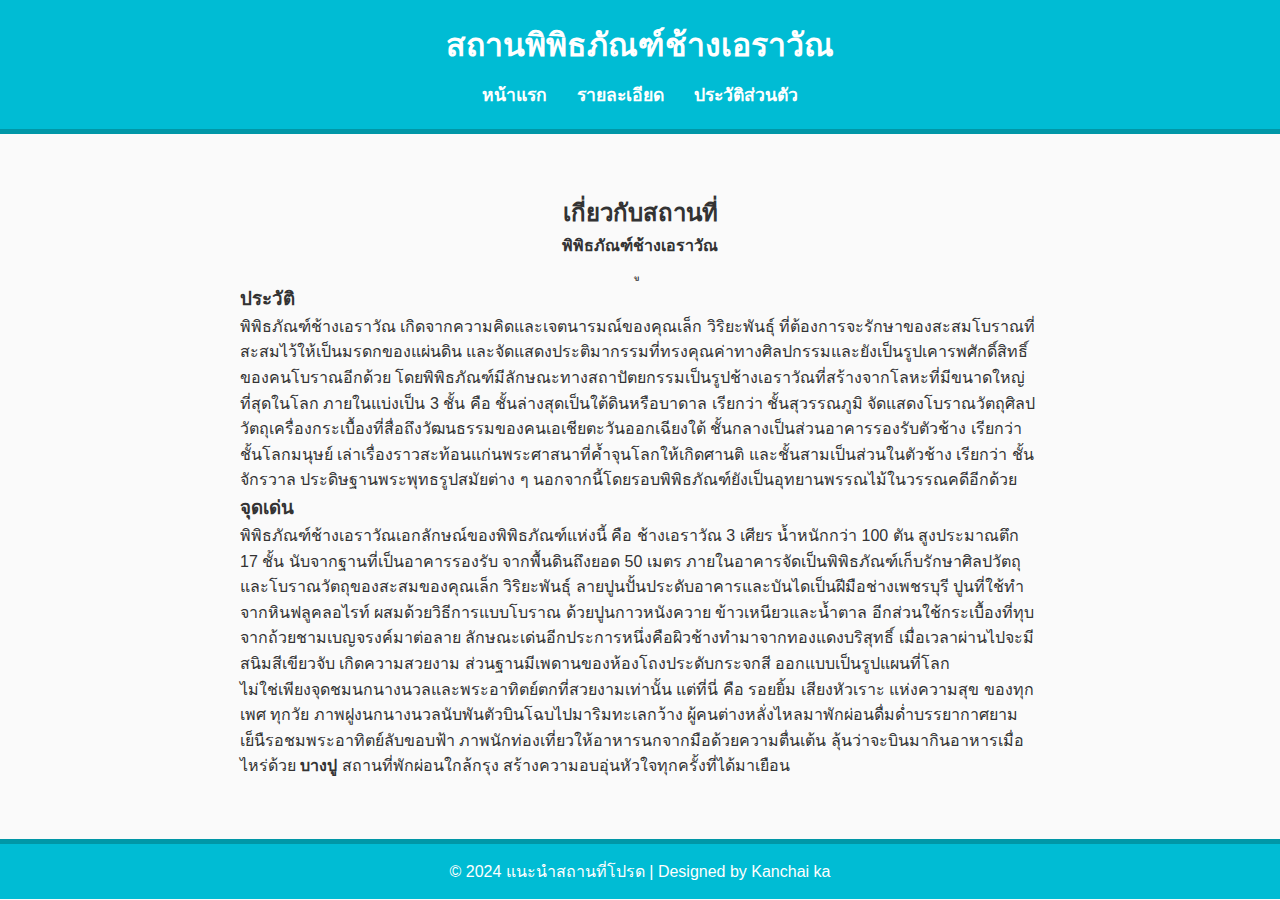
<file: about.html>
<!DOCTYPE html>
<html lang="th">
<head>
    <meta charset="UTF-8">
    <meta name="viewport" content="width=device-width, initial-scale=1.0">
    <title>รายละเอียด - แนะนำสถานที่โปรด</title>
    <link rel="stylesheet" href="styles.css">
</head>
<body>
    <header>
        <div class="container">
            <h2 class="logo">สถานพิพิธภัณฑ์ช้างเอราวัณ            </h2>
            <nav>
                <ul>
                    <li><a href="index.html">หน้าแรก</a></li>
                    <li><a href="about.html">รายละเอียด</a></li>
                    <li><a href="cv.html">ประวัติส่วนตัว</a></li>
                </ul>
            </nav>
        </div>
    </header>
    <main>
        <section class="about">
            <h2>เกี่ยวกับสถานที่</h2>
            <h4 data-test-target="masthead_h1">พิพิธภัณฑ์ช้างเอราวัณ</h4>
            <p>ู</p>
            <div class="about-content">
              <h3>ประวัติ</h3>
                <p>พิพิธภัณฑ์ช้างเอราวัณ เกิดจากความคิดและเจตนารมณ์ของคุณเล็ก วิริยะพันธุ์ ที่ต้องการจะรักษาของสะสมโบราณที่สะสมไว้ให้เป็นมรดกของแผ่นดิน และจัดแสดงประติมากรรมที่ทรงคุณค่าทางศิลปกรรมและยังเป็นรูปเคารพศักดิ์สิทธิ์ของคนโบราณอีกด้วย โดยพิพิธภัณฑ์มีลักษณะทางสถาปัตยกรรมเป็นรูปช้างเอราวัณที่สร้างจากโลหะที่มีขนาดใหญ่ที่สุดในโลก ภายในแบ่งเป็น 3 ชั้น คือ ชั้นล่างสุดเป็นใต้ดินหรือบาดาล เรียกว่า ชั้นสุวรรณภูมิ จัดแสดงโบราณวัตถุศิลปวัตถุเครื่องกระเบื้องที่สื่อถึงวัฒนธรรมของคนเอเชียตะวันออกเฉียงใต้ ชั้นกลางเป็นส่วนอาคารรองรับตัวช้าง เรียกว่า ชั้นโลกมนุษย์ เล่าเรื่องราวสะท้อนแก่นพระศาสนาที่ค้ำจุนโลกให้เกิดศานติ และชั้นสามเป็นส่วนในตัวช้าง เรียกว่า ชั้นจักรวาล ประดิษฐานพระพุทธรูปสมัยต่าง ๆ นอกจากนี้โดยรอบพิพิธภัณฑ์ยังเป็นอุทยานพรรณไม้ในวรรณคดีอีกด้วย</p>
                <h3>จุดเด่น</h3>
                <p>พิพิธภัณฑ์ช้างเอราวัณเอกลักษณ์ของพิพิธภัณฑ์แห่งนี้ คือ ช้างเอราวัณ 3 เศียร น้ำหนักกว่า 100 ตัน สูงประมาณตึก 17 ชั้น นับจากฐานที่เป็นอาคารรองรับ จากพื้นดินถึงยอด 50 เมตร ภายในอาคารจัดเป็นพิพิธภัณฑ์เก็บรักษาศิลปวัตถุและโบราณวัตถุของสะสมของคุณเล็ก วิริยะพันธุ์ ลายปูนปั้นประดับอาคารและบันไดเป็นฝีมือช่างเพชรบุรี ปูนที่ใช้ทำจากหินฟลูคลอไรท์ ผสมด้วยวิธีการแบบโบราณ ด้วยปูนกาวหนังควาย ข้าวเหนียวและน้ำตาล อีกส่วนใช้กระเบื้องที่ทุบจากถ้วยชามเบญจรงค์มาต่อลาย ลักษณะเด่นอีกประการหนึ่งคือผิวช้างทำมาจากทองแดงบริสุทธิ์ เมื่อเวลาผ่านไปจะมีสนิมสีเขียวจับ เกิดความสวยงาม ส่วนฐานมีเพดานของห้องโถงประดับกระจกสี ออกแบบเป็นรูปแผนที่โลก</p>
                <p>ไม่ใช่เพียงจุดชมนกนางนวลและพระอาทิตย์ตกที่สวยงามเท่านั้น แต่ที่นี่ คือ รอยยิ้ม เสียงหัวเราะ แห่งความสุข ของทุกเพศ ทุกวัย ภาพฝูงนกนางนวลนับพันตัวบินโฉบไปมาริมทะเลกว้าง ผู้คนต่างหลั่งไหลมาพักผ่อนดื่มด่ำบรรยากาศยามเย็นืรอชมพระอาทิตย์ลับขอบฟ้า ภาพนักท่องเที่ยวให้อาหารนกจากมือด้วยความตื่นเต้น ลุ้นว่าจะบินมากินอาหารเมื่อไหร่ด้วย <strong>บางปู</strong> สถานที่พักผ่อนใกล้กรุง สร้างความอบอุ่นหัวใจทุกครั้งที่ได้มาเยือน</p>
            </div>
        </section>
    </main>
    <footer>
        <div class="container">
            <p>&copy; 2024 แนะนำสถานที่โปรด | Designed by Kanchai ka</p>
        </div>
    </footer>
</body>
</html>
</file>
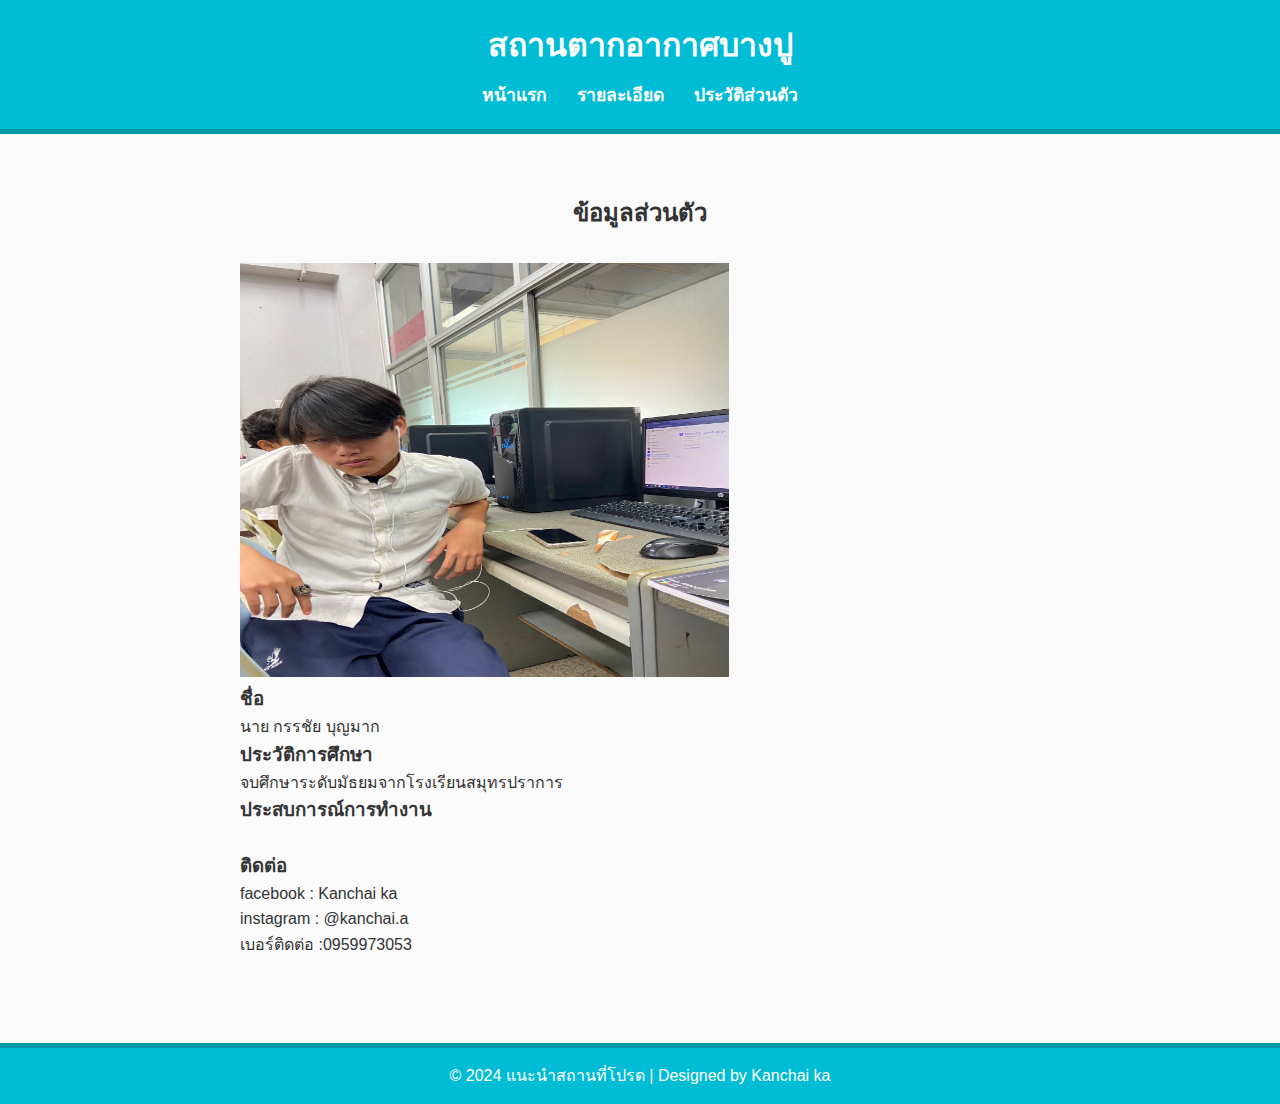
<file: cv.html>
<!DOCTYPE html>
<html lang="th">
<head>
    <meta charset="UTF-8">
    <meta name="viewport" content="width=device-width, initial-scale=1.0">
    <title>ประวัติส่วนตัว - แนะนำสถานที่โปรด</title>
    <link rel="stylesheet" href="styles.css">
</head>
<body>
    <header>
        <div class="container">
            <h1 class="logo">สถานตากอากาศบางปู</h1>
            <nav>
                <ul>
                    <li><a href="index.html">หน้าแรก</a></li>
                    <li><a href="about.html">รายละเอียด</a></li>
                    <li><a href="cv.html">ประวัติส่วนตัว</a></li>
                </ul>
            </nav>
        </div>
    </header>
    <main>
        <section class="cv">
            <h2>ข้อมูลส่วนตัว</h2>
            <div class="cv-content">
                <h3 class="ali">&nbsp;</h3>
                <p><span class="ali"><img src="S__18309125.jpg" width="489" height="414"></span></p>
                <h3>ชื่อ</h3>
                <p>นาย กรรชัย บุญมาก               </p>
                <h3>ประวัติการศึกษา</h3>
                <p>จบศึกษาระดับมัธยมจากโรงเรียนสมุทรปราการ</p>
                <h3>ประสบการณ์การทำงาน</h3>
                <p>&nbsp;</p>
                <h3>ติดต่อ</h3>
                <p>facebook : Kanchai ka</p>
                <p>instagram : @kanchai.a</p>
                <p>เบอร์ติดต่อ :0959973053<br>
                </p>
                <p>&nbsp; </p>
            </div>
        </section>
    </main>
    <footer>
        <div class="container">
            <p>&copy; 2024 แนะนำสถานที่โปรด | Designed by Kanchai ka</p>
        </div>
    </footer>
</body>
</html>
</file>
<file: styles.css>
/* Reset and base styles */
* {
    margin: 0;
    padding: 0;
    box-sizing: border-box;
}

body {
    font-family: 'Arial', sans-serif;
    line-height: 1.6;
    color: #333;
    background-color: #fafafa;
}

.container {
	width: 90%;
	max-width: 1200px;
	margin: 0 auto;
	text-align: center;
}

/* Header styles */
header {
    background: #00bcd4;
    color: #fff;
    padding: 20px 0;
    border-bottom: 5px solid #0097a7;
}

header .logo {
    font-size: 2em;
    text-align: center;
    font-weight: bold;
    color: #fff;
}

nav ul {
    list-style: none;
    display: flex;
    justify-content: center;
    padding-top: 10px;
}

nav ul li {
    margin: 0 15px;
}

nav ul li a {
    color: #fff;
    text-decoration: none;
    font-weight: bold;
    font-size: 1.1em;
    transition: color 0.3s;
}

nav ul li a:hover {
    color: #b2ebf2;
}

/* Main styles */
main {
	padding: 20px 0;
	text-align: center;
}

.hero {
    background: url('images/hero-bg.jpg') no-repeat center center;
    background-size: cover;
    height: 400px;
    display: flex;
    align-items: center;
    justify-content: center;
    color: #fff;
    text-align: center;
    position: relative;
}

.hero-content {
    background: rgba(0, 0, 0, 0.5);
    padding: 20px;
    border-radius: 10px;
}

.btn-main {
    display: inline-block;
    background: #00bcd4;
    color: #fff;
    padding: 10px 20px;
    border-radius: 5px;
    text-decoration: none;
    font-weight: bold;
    transition: background 0.3s;
}

.btn-main:hover {
    background: #0097a7;
}

.highlights {
	margin: 40px 0;
}

.highlight-item {
	display: flex;
	align-items: center;
	justify-content: center;
	margin-bottom: 20px;
}

.highlight-img {
    width: 200px;
    height: auto;
    border-radius: 10px;
    margin-right: 20px;
    box-shadow: 0 4px 8px rgba(0,0,0,0.2);
}

.highlight-text {
    max-width: 500px;
}

.about, .cv {
    text-align: center;
    margin: 40px 0;
}

.about-content, .cv-content {
    max-width: 800px;
    margin: 0 auto;
    text-align: left;
}

.responsive-img {
    max-width: 100%;
    height: auto;
    border-radius: 8px;
    margin-top: 20px;
}

/* Footer styles */
footer {
    background: #00bcd4;
    color: #fff;
    text-align: center;
    padding: 15px 0;
    border-top: 5px solid #0097a7;
}

/* Responsive Design */
@media (max-width: 768px) {
    nav ul {
        flex-direction: column;
    }

    nav ul li {
        margin: 10px 0;
    }

    .highlight-item {
        flex-direction: column;
        text-align: center;
    }

    .highlight-img {
        margin-bottom: 10px;
    }
}
.ali {
	text-align: center;
}
.ail {


}
.ail {
	text-align: left;






}
.highlights h2 .ail {





}
.ail {

}
.ail {

}
.as {
	text-align: center;
}
.ดแหกอดหก {





}
hot {
	text-align: center;
}
.container .ดแหกอดหก {
	text-align: center;
}
.container .ดแหกอดหก strong {
	text-align: right;
}
.highlights .highlight-item .highlight-text h3 img {
	text-align: right;
}
</file>
